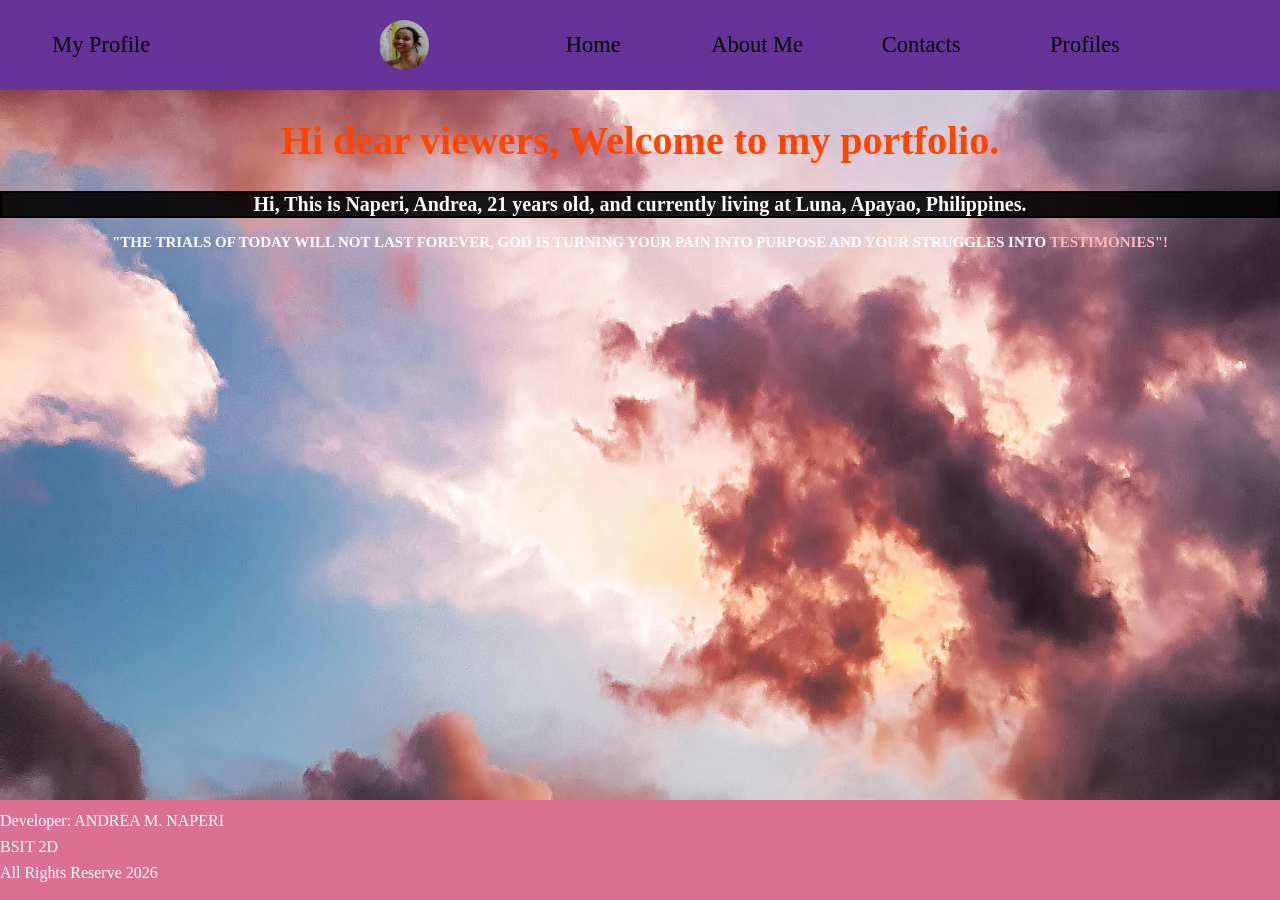
<file: index.html>
<!DOCTYPE html>
<html>
<head>
	<meta charset="utf-8">
	<meta name="viewport" content="width=device-width, initial-scale=1">
	<link rel="stylesheet" type="text/css" href="style.css">
	<title>My Works</title>
</head>
<style type="text/css">
	body{
		margin: 0;
		color: white;
		min-height: 90vh;
		display:flex;
		flex-direction: column;
	}
	header{
	    background-color: rebeccapurple;
		height: 10vh;
		padding: 0;
		margin: 0;
		position: fixed;
		top: 0;
		width: 100%;
		display: flex;
		align-items: center;
		flex: 1;
	}
	h1{
		font-size: 40px;
		color: orangered;
		text-align: center;
		align-content: center;
		width: 100;
	}
	h2{
		font-size: 20px;
		text-align: center;
		align-content: center;
		width: 100;
		border: 2px solid #000;
		background-color: rgba(0, 0, 0, 0.9);
		}
	h3{
		font-size: 15px;
		text-align: center;
		align-content: center;
	}
	footer{
		background-color: palevioletred;
		position: fixed;
          left: 0;
          bottom: 0;
          width: 100%;
          height: 100px;
          line-height: 10px;
          z-index: 0;
	}
	footer:hover{
		background-color: lightpink;
		color: black;
	}
	img{
		height: 50px;
		width: 50px;
		border-radius: 50;
	}

</style>
<body style="background-image: url(andengbg.jpeg); background-repeat: no-repeat; background-size: cover; max-width: 100%; margin-top: 10vh;">
<header>
	<ul>
		<li> <a href="index.html">My Profile</a> <li>
		<li> <a href="naperi.jpg"><img src="naperi.jpg"></a> </li>
		<li> <a href="index.html">Home</a> </li>
		<li> <a href="aboutme.html">About Me</a> </li>
		<li> <a href="contact.html">Contacts</a> </li>
		<li> <a href="profile.html">Profiles</a> </li>
	</ul>
</header>
	<div><h1 class="Hi">Hi dear viewers, Welcome to my portfolio.</h1>
	<h2 class="deng">Hi, This is Naperi, Andrea, 21 years old, and currently living at Luna, Apayao, Philippines.</h2>
	<h3 class="dengdeng">"THE TRIALS OF TODAY WILL NOT LAST FOREVER, GOD IS TURNING YOUR PAIN INTO PURPOSE AND YOUR STRUGGLES INTO <span style="color: lightpink;">TESTIMONIES"!</span></h3>
	</div>
<footer>
	<p>Developer: ANDREA M. NAPERI</p>
	<p>BSIT 2D</p>
	<P>All Rights Reserve 2026</p>
</body>
</html>
</file>
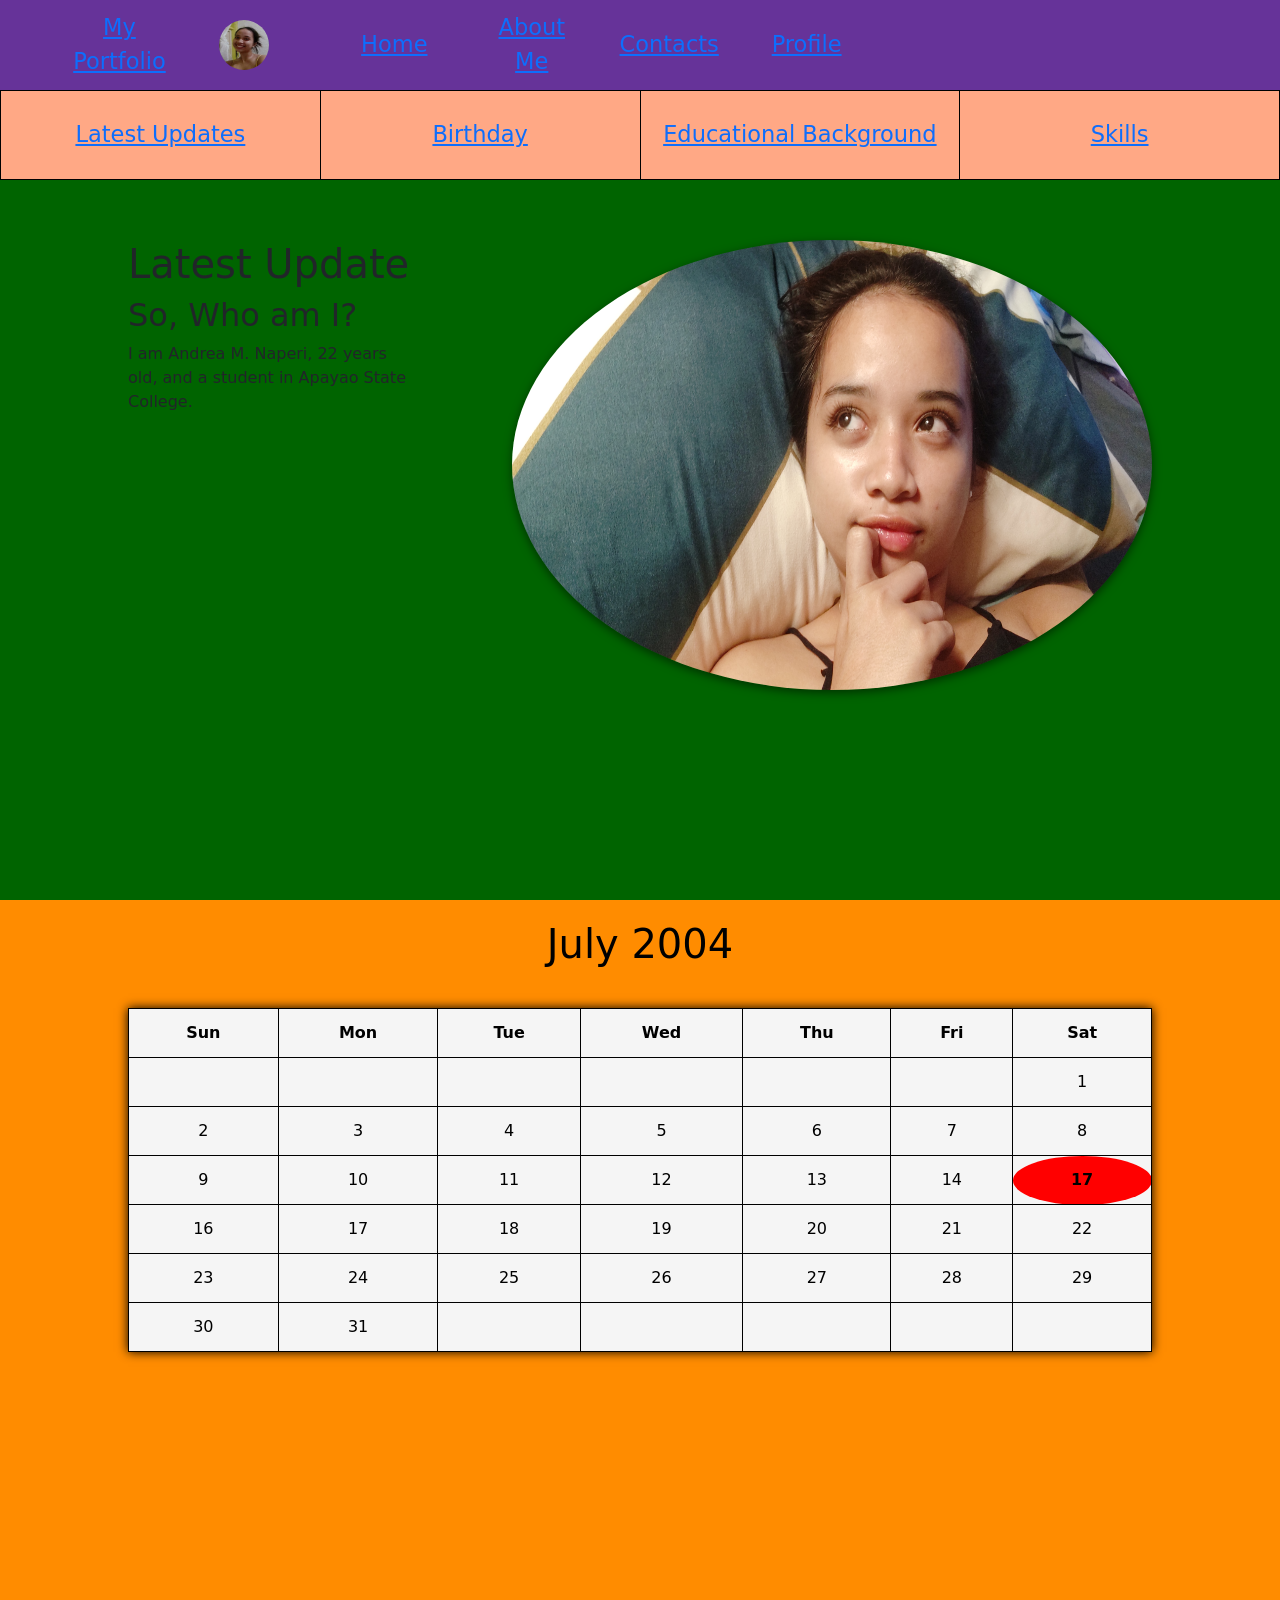
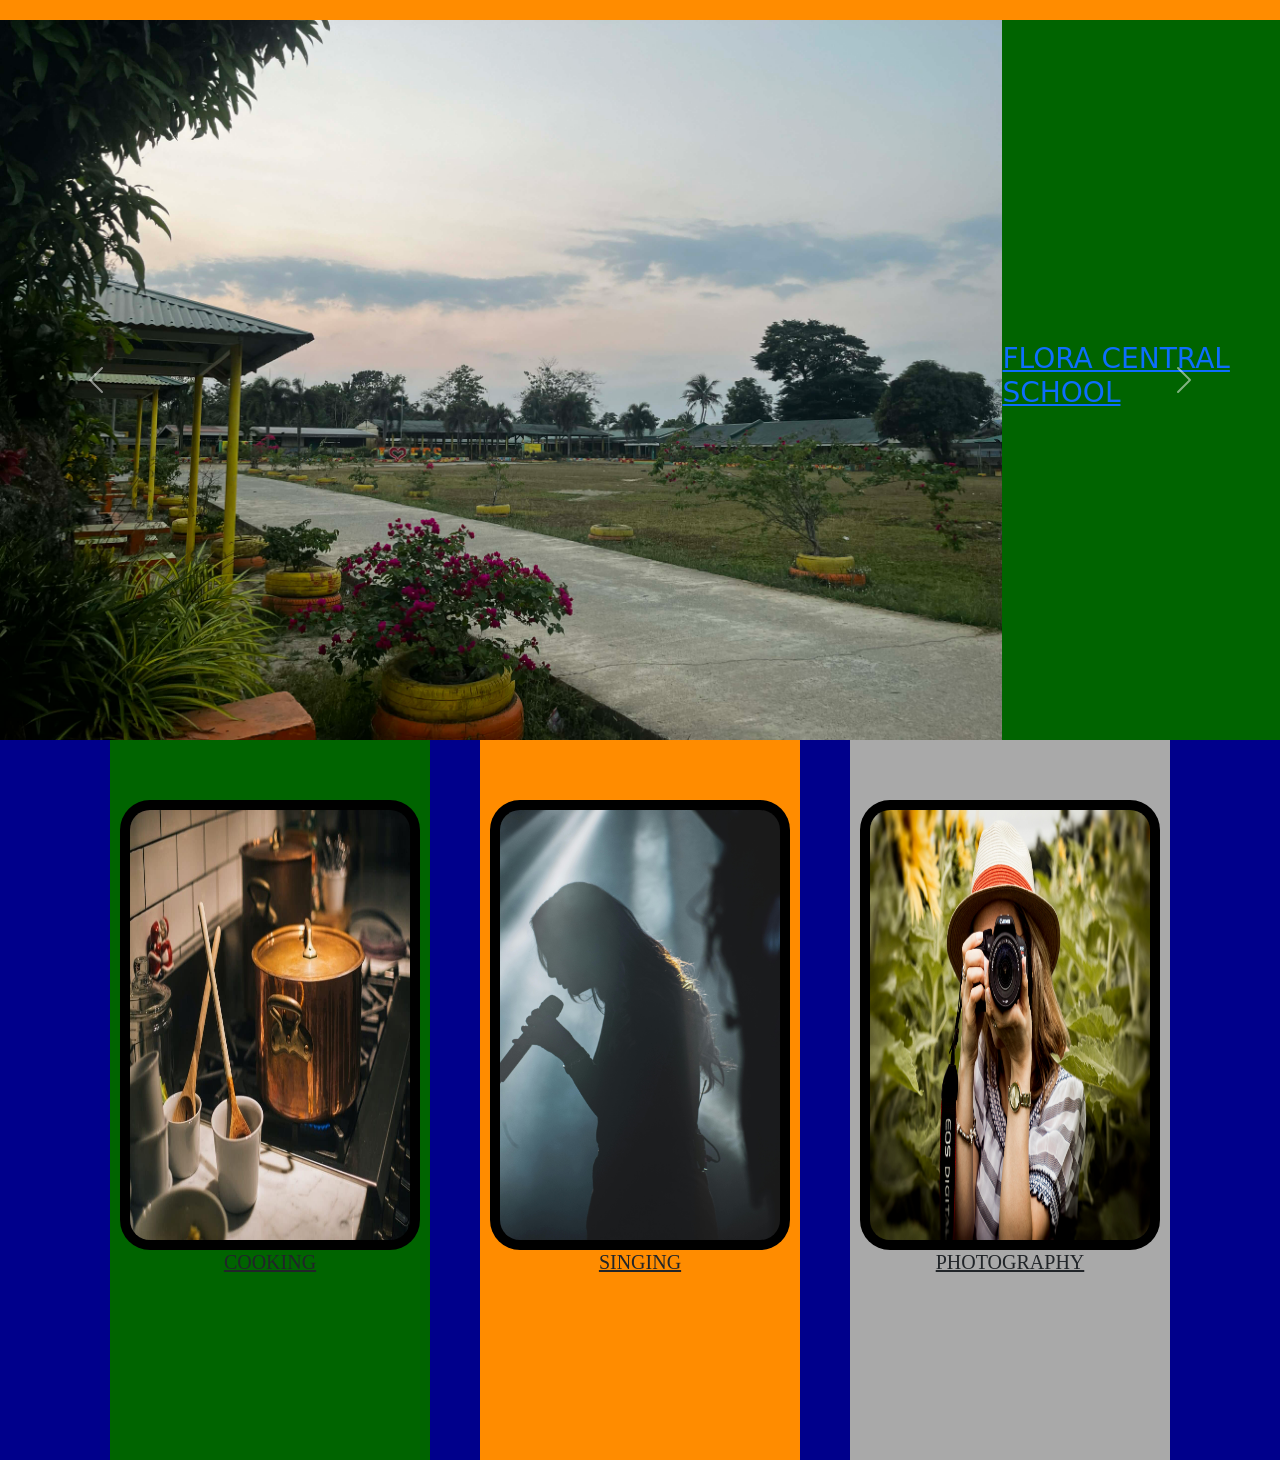
<file: aboutme.html>
<!DOCTYPE html>
<html>
<head>
	<meta charset="utf-8">
	<meta name="viewport" content="width=device-width, initial-scale=1">
	<title>about me</title>
	<link rel="stylesheet"type="text/css" href="style.css">
	<link href="https://cdn.jsdelivr.net/npm/bootstrap@5.3.8/dist/css/bootstrap.min.css" rel="stylesheet" integrity="sha384-sRIl4kxILFvY47J16cr9ZwB07vP4J8+LH7qKQnuqkuIAvNWLzeN8tE5YBujZqJLB" crossorigin="anonymous">
	<script src="https://cdn.jsdelivr.net/npm/bootstrap@5.3.8/dist/js/bootstrap.bundle.min.js" integrity="sha384-FKyoEForCGlyvwx9Hj09JcYn3nv7wiPVlz7YYwJrWVcXK/BmnVDxM+D2scQbITxI" crossorigin="anonymous"></script>
</head>
</head>
<style type="text/css">
	.sub-menu {
		border: 1px solid black;
		border-collapse: collapse;
		height: 10vh;
		width: 100%;
		table-layout: fixed;
		background-color: rgba(255,82,12,0.5);
		position: fixed;
		top: 10vh;
		text-align: center;
		z-index: 999;
	}
	.deng td {
		border: 1px solid black;
	}
	.sections div {
		min-height: 80vh;
	}
	.sections div:nth-child(1){
		background-color: darkgreen;
	}
	.sections div:nth-child(2){
		background-color: darkorange;
	}
	.sections div:nth-child(3){
		background-color: darkgray;
	}
	.sections div:nth-child(4){
		background-color: darkblue;
	}
	.sections {
		margin-top: 20vh;
	}
	.about {
		display: flex;
		padding: 60px 10%;
		gap: 10%;
		justify-content: space-between;
	}
	.about-text {
		flex: 1;
	}
	.about-image {
		flex: 1;
	}
	section img {
		height: 50vh;
		width: 50vw;
		border-radius: 50%;
		box-shadow: 0 3px 10px rgba(0,0,0,0.5);
	}
	#latest,#birth,#educ,#skills {
		scroll-margin-top: 20vh;
	}
	.th{
		text-align: center;
		font-family: sans-serif;
	}
	.aNDREA{
		width: 80%;
		padding: 10px;
		border-collapse: collapse;
		box-shadow: 0 0 10px rgba(0, 0, 0, 1.0);
		background-color: whitesmoke;
		color: black;
		margin: 20px auto;
	}
	td, th {
		border: 1px solid black;
		padding: 12px;
		text-align: center;
		align-content: center;
		margin: 20px;
	}
	.highlight{
		font-weight: bolder;
		background-color: red;
	}
	.highlight{
		border-radius: 50%;
	}
	.highlight:hover{
		background-color: yellow;
	}
	.july{
		text-align: center;
		padding:20px;
		color: black;
	}
	.carousel-inner img{
			height: 80vh;
			width: 100vh;
			border-radius:0;
		}
	#educ p{
			text-align: center;
		}
		h5{
			text-align: center;
		}
	.aa img{
		width: 300px;
		height: 50vh;
		border-radius: 30px;
		padding: 10px;
		margin-top: 50px;
		background-color: black;
	}
	.aa{
		gap: 50px;
		display: flex;
		justify-content: center;
	}
	.aa div{
		flex: display;
		flex-direction: column;
		align-items: center;
		text-align: center;
		padding: 10px;
	}
	#skills h5{
		text-decoration-line: underline;
		font-family: Times New Roman;
	}
	.h3{
		text-align: center;
	}
</style>
<body>
<header>
		<ul>
			<li> <a href="index.html">My Portfolio</a> </li>
			<li> <a href="naperi.jpg"><img src="naperi.jpg"></a></li>
			<li> <a href="index.html">Home</a> </li>
			<li> <a href="aboutme.html">About Me</a> </li>
			<li> <a href="contact.html">Contacts</a> </li>
			<li> <a href="profile.html">Profile</a> </li>
		</ul>	
</header>
<table class="sub-menu">
	<tr class="deng">
		<td>  <a href="#latest">Latest Updates</a> </td>
		<td>  <a href="#birth">Birthday</a> </td>
		<td>  <a href="#educ">Educational Background</a> </td>
		<td>  <a href="#skills">Skills</a> </td>
	</tr>
</table>
<div class="sections">
	<div id="latest"class="about">
		<section class="about-text">
			<h1>Latest Update</h1>
			<h2>So, Who am I?</h2>
			<p>I am Andrea M. Naperi, 22 years old, and a student in Apayao State College.</p>
		</section>
		<section class="about-image">
			<img src="arte.jpg" alt="this is me ganda ko no">
		</section>
	</div>
	<div id="birth">
		<h1 class="july"> July 2004</h1>
	<table class="aNDREA">
		<tr>		
			<th>Sun</th>
			<th>Mon</th>
			<th>Tue</th>
			<th>Wed</th>
			<th>Thu</th>
			<th>Fri</th>
			<th>Sat</th>
		</tr>
		<tb>
			<tr>
				<td></td>
				<td></td>
				<td></td>
				<td></td>
				<td></td>
				<td></td>
				<td>1</td>
			</tr>
			<tr>
				<td>2</td>
				<td>3</td>
				<td>4</td>
				<td>5</td>
				<td>6</td>
				<td>7</td>
				<td>8</td>
			</tr>
			<tr>
				<td>9</td>
				<td>10</td>
				<td>11</td>
				<td>12</td>
				<td>13</td>
				<td>14</td>
				<td class="highlight">17</td>
			</tr>
			<tr>
				<td>16</td>
				<td>17</td>
				<td>18</td>
				<td>19</td>
				<td>20</td>
				<td>21</td>
				<td>22</td>
			</tr>
			<tr>
				<td>23</td>
				<td>24</td>
				<td>25</td>
				<td>26</td>
				<td>27</td>
				<td>28</td>
				<td>29</td>
			</tr>
			<tr>
				<td>30</td>
				<td>31</td>
				<td></td>
				<td></td>
				<td></td>
				<td></td>
				<td></td>
			</tr>
		<tb>	
	</table>
</div>
	<div id="educ">
		<div id="carouselExample" class="carousel slide">
  <div class="carousel-inner">
    <div class="carousel-item active">
      <a href="ELEM.html"><img src="elembg.jpeg" class="d-block w-100" alt="elem">
		  <h3>FLORA CENTRAL SCHOOL</h3>
	  </a>
    </div>
	  
    <div class="carousel-item">
      <a href="HIGH.html"><img src="highbg.jpg" class="d-block w-100" alt="hs">
    	<h3>FLORA NATIONAL HIGH SCHOOL</h3>
	  </a>
    </div>
    <div class="carousel-item">
      <a href="COLLEGE.html"><img src="collegebg.jpg" class="d-block w-100" alt="college">
      	 <h3>APAYAO STATE COLLEGE</h3>
	  </a>
    </div>
  </div>
  <button class="carousel-control-prev" type="button" data-bs-target="#carouselExample" data-bs-slide="prev">
    <span class="carousel-control-prev-icon" aria-hidden="true"></span>
    <span class="visually-hidden">Previous</span>
  </button>
  <button class="carousel-control-next" type="button" data-bs-target="#carouselExample" data-bs-slide="next">
    <span class="carousel-control-next-icon" aria-hidden="true"></span>
    <span class="visually-hidden">Next</span>
  </button>
</div>
	</div>
	<div class="aa" id="skills">
		<div>
			<img src="cooking.jpeg">
			<h5>COOKING</h5>
		</div>
		<div>
			<img src="sing.jpeg">
			<h5>SINGING</h5>
		</div>
		<div>
			<img src="cam.jpeg">
			<h5>PHOTOGRAPHY</h5>
		</div>
	</div>
</div>
</body>
</html>
<body>

</body>
</html>
</file>
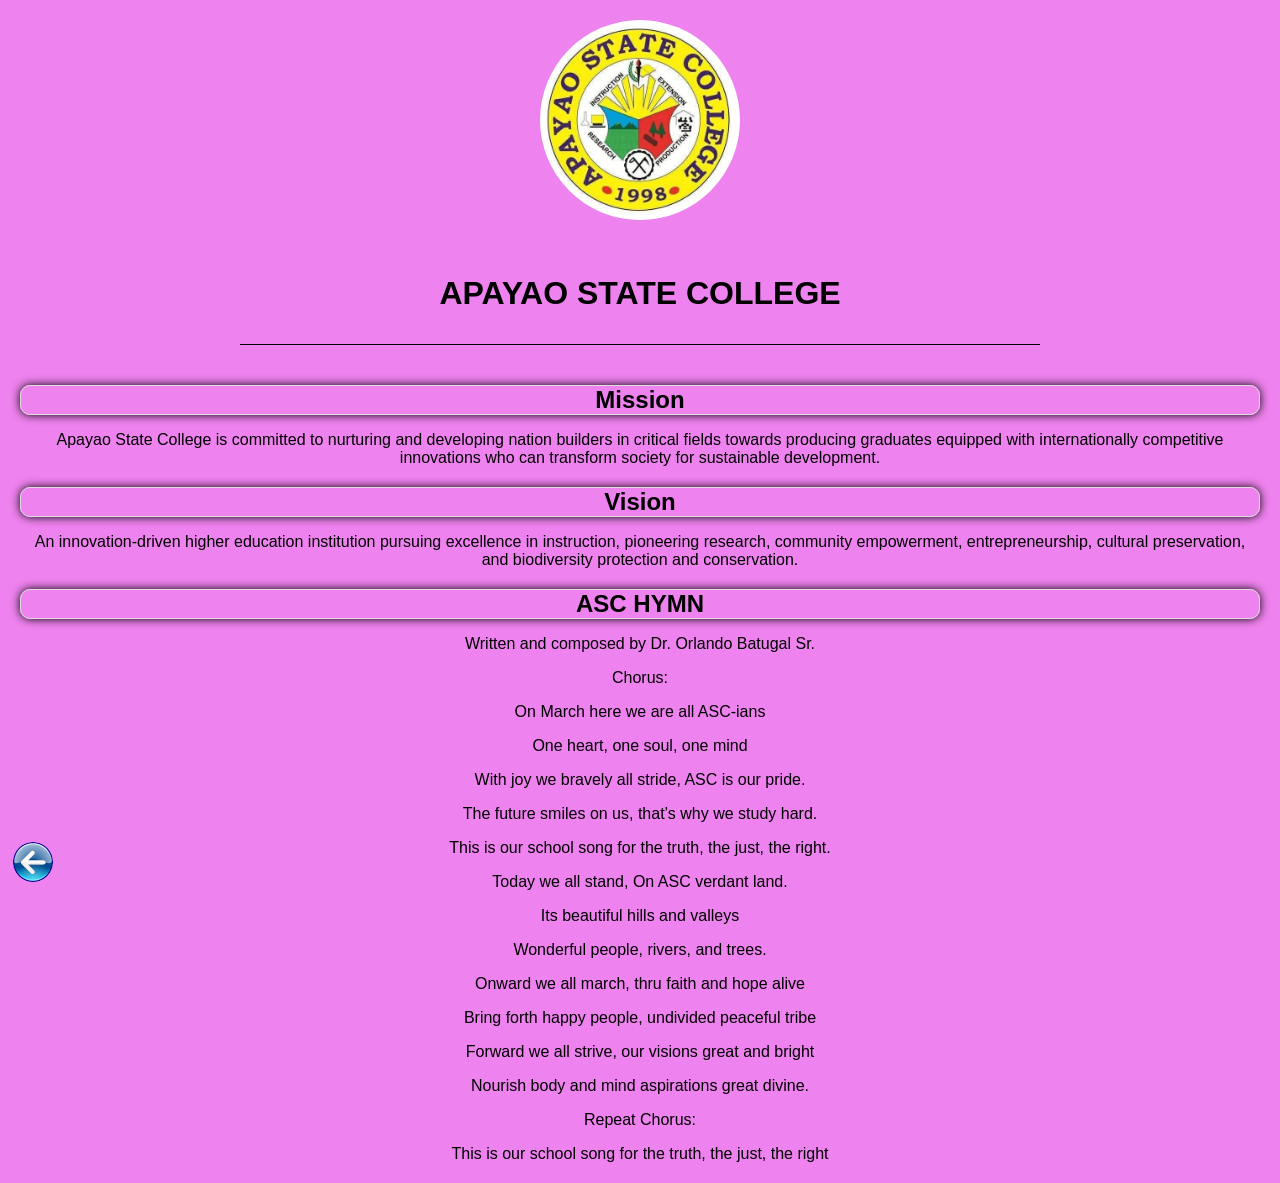
<file: COLLEGE.html>
<!DOCTYPE html>
<html>
<head>
	<meta charset="utf-8">
	<meta name="viewport" content="width=device-width, initial-scale=1">
	<title>COLLEGE</title>
</head>
<style type="text/css">
	.andeng{
		height: 200px;
		border-radius: 100px;
	}
	body{
		font-family: sans-serif;
		margin: 20px;
		padding: 0;
		background-color: violet;
	}
	.container{
		max-width: 800px;
		margin: auto;
		background-color: transparent;
		padding: 20px;
	}
	.header{
		background-color: transparent;
		color: black;
		padding: 10px;
		text-align: center;
		border-bottom: 1px solid black;
	}
	.section{
		margin-top: 20px;
	}
	.section h2 {
		color: black;
		margin-bottom: 10px;
		border: 1px solid #ddd;
		border-radius: 10px;
		box-shadow: 0 0 10px rgba(0, 0, 0, 1.0);
		text-align: center;
	}
	.section p {
		text-align: center;
	}
	b img{
		position:fixed;
		bottom:2%;
		left:1%;
		height:40px;
		border-radius: 40px;
</style>
<body>
	<div style="text-align: center;" > 
		<img class="andeng" src="asclg.jpeg" alt="ASC logo"></div>
	<div class="container">
		<div class="header">
	<h1>APAYAO STATE COLLEGE</h1>
		</div>
	</div> 
	<div class="section">
	<h2>Mission</h2>
	<p>Apayao State College is committed to nurturing and developing nation builders in critical fields towards producing graduates equipped with internationally competitive innovations who can transform society for sustainable development.</p>
	</div>
	<div class="section">
	<h2>Vision</h2>
	<p>An innovation-driven higher education institution  pursuing excellence in instruction, pioneering research,  community empowerment, entrepreneurship, cultural preservation, and biodiversity protection and conservation.</p>
	</div>
	<div class="section">
	<h2>ASC HYMN</h2>
	<p>Written and composed by Dr. Orlando Batugal Sr.</p>

<p>Chorus:</p>

<p>On March here we are all ASC-ians</p>
<p>One heart, one soul, one mind</p>
<p>With joy we bravely all stride, ASC is our pride.</p>
<p>The future smiles on us, that’s why we study hard.</p>
<p>This is our school song for the truth, the just, the right.</p>

<p>Today we all stand, On ASC verdant land.</p>
<p>Its beautiful hills and valleys</p>
<p>Wonderful people, rivers, and trees.</p>

<p>Onward we all march, thru faith and hope alive</p>
<p>Bring forth happy people, undivided peaceful tribe</p>
<p>Forward we all strive, our visions great and bright</p>
<p>Nourish body and mind aspirations great divine.</p>

<p>Repeat Chorus:</p>

<p>This is our school song for the truth, the just, the right</p>
</div>
<b><a href="aboutme.html"><img src="back.webp" alt="this"> </a></b>
</body>
</html>
</file>
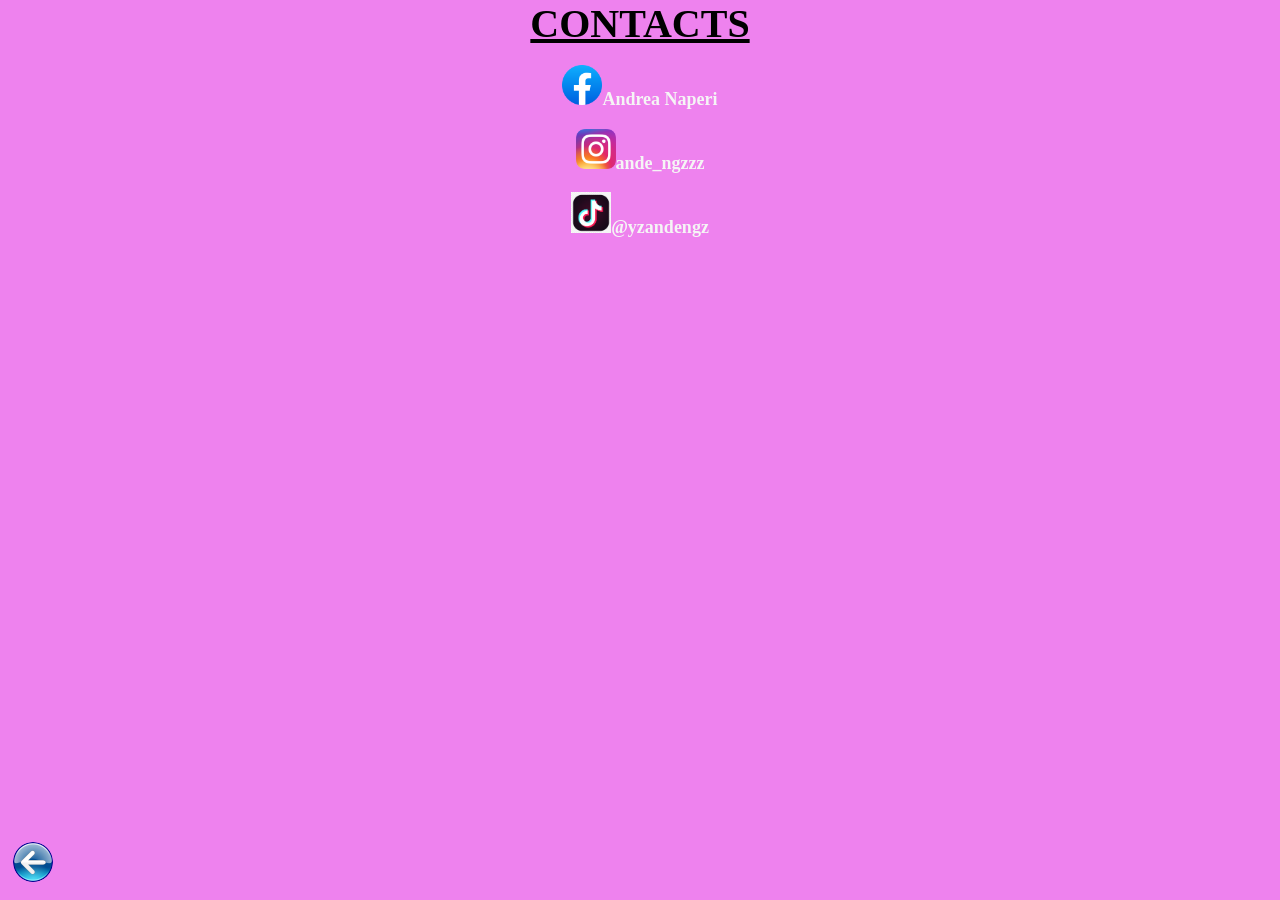
<file: contact.html>
<!DOCTYPE html>
<html>
<head>
	<meta charset="utf-8">
	<meta name="viewport" content="width=device-width, initial-scale=1">
	<title>CONTACT</title>
	<style type="text/css">
		*{margin: auto;
			text-align: center;
		}
		body {
			background-color: violet;
		}
a {
	text-decoration: none;
	color: whitesmoke;
	font-size: 18px;
}
h1{
    text-align:center;
  	font-size:40px;
  	text-decoration-line:underline;
  	font-family: Times New Roman;
  }
b img{
		position:fixed;
		bottom:2%;
		left:1%;
		height:40px;
		border-radius: 40px;
	}
	</style>
</head>
<body>
	<h1>CONTACTS</h1>
	<br> 
	<h2><img src= "facebook.png" style="inline-size: 40px;"><a href="https://www.facebook.com/share/1EbtXfWahg/">Andrea Naperi</a></h2>
	<br>
	<h3><img src= "Instagram.png" style="inline-size: 40px;"><a href="https://www.instagram.com/ande_ngzzz? igsh=anRiZXIsOXdjZXVx">ande_ngzzz</a></h3>
	<br>
	<h4><img src= "t.png" style="inline-size: 40px;"><a href="https://www.tiktok.com/@yzandengz?_r=1&_t=ZS-95ctyxy8nqP">@yzandengz</a></h3>
		<b><a href="aboutme.html"><img src="back.webp" alt="this"> </a></b>
</body>
</html>
</file>
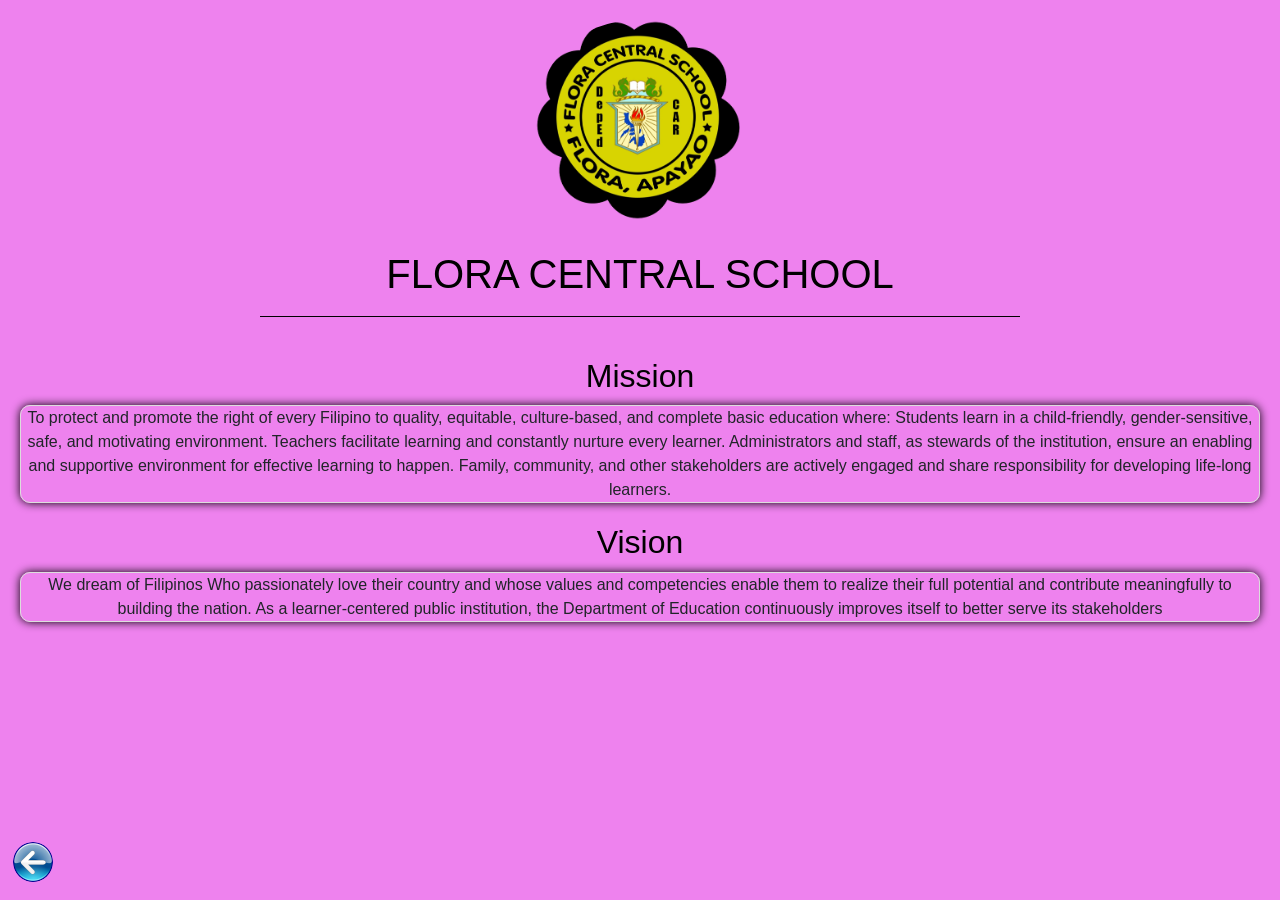
<file: ELEM.html>
<!DOCTYPE html>
<html>
<head>
	<meta charset="utf-8">
	<meta name="viewport" content="width=device-width, initial-scale=1">
	<title>ELEMENTARY</title>
	    <link href="https://cdn.jsdelivr.net/npm/bootstrap@5.3.0/dist/css/bootstrap.min.css" rel="stylesheet">
</head>
<style type="text/css">
	.ann{
		height: 200px;
		border-radius: 100vh;
	}
	body{
		font-family: sans-serif;
		margin: 20px;
		padding: 0;
		background-color: violet;
	}
	.container{
		max-width: 800px;
		margin: auto;
		background-color: transparent;
		padding: 20px;
	}
	.header{
		background-color: transparent;
		color: #fff;
		padding: 10px;
		text-align: center;
		border-bottom: 1px solid black;
	}
	.section{
		margin-top: 20px;
	}
	.section h2 {
		color: black;
		margin-bottom: 10px;
		text-align: center;
	}
	.section p {
		text-align: center;
		border: 1px solid #ddd;
		box-shadow: 0 0 10px rgba(0, 0, 0, 1.0);
		border-radius: 10px;
	}
	b img{
		position:fixed;
		bottom:2%;
		left:1%;
		height:40px;
		border-radius: 40px;
	}
	h1{
		color: black;
	}
</style>
<body>
	<div style="text-align: center;" > 
		<img class="ann" src="elemlg.png" alt="elem logo"></div>
	<div class="container">
		<div class="header">
			<h1>FLORA CENTRAL SCHOOL</h1>
		</div>
	</div>
	<div class="section">
	<h2>Mission</h2>
	<p>To protect and promote the right of every Filipino to quality, equitable, culture-based, and complete basic education where:
Students learn in a child-friendly, gender-sensitive, safe, and motivating environment.
Teachers facilitate learning and constantly nurture every learner.
Administrators and staff, as stewards of the institution, ensure an enabling and supportive environment for effective learning to happen.
Family, community, and other stakeholders are actively engaged and share responsibility for developing life-long learners.
</p>
</div>
<div class="section">
<h2>Vision</h2>
<p>We dream of Filipinos
Who passionately love their country
and whose values and competencies
enable them to realize their full potential
and contribute meaningfully to building the nation.
As a learner-centered public institution,
the Department of Education
continuously improves itself
to better serve its stakeholders
</p>
</div>
<b><a href="aboutme.html"><img src="back.webp" alt="this"> </a></b>
</body>
</html>
</file>
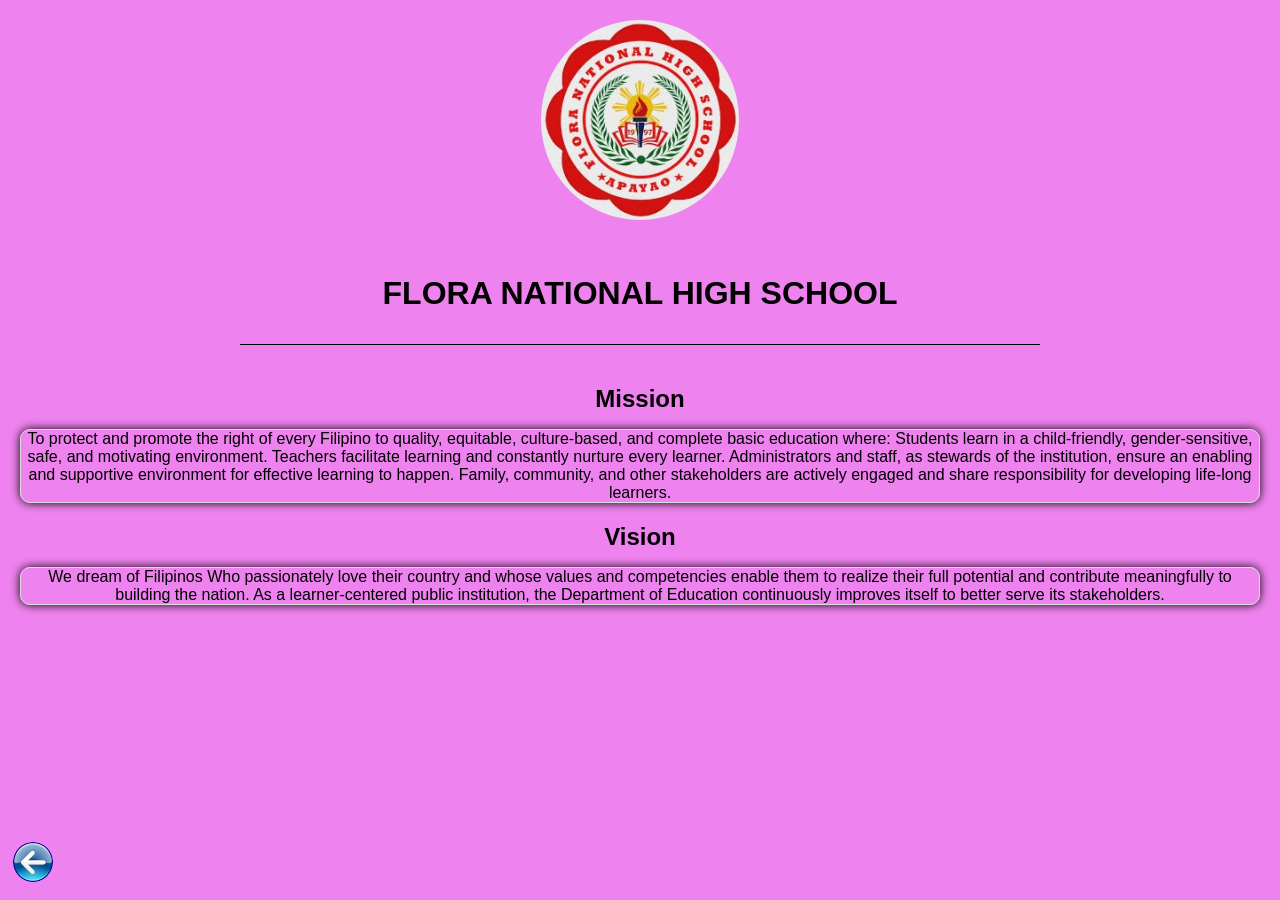
<file: HIGH.html>
<!DOCTYPE html>
<html>
<head>
	<meta charset="utf-8">
	<meta name="viewport" content="width=device-width, initial-scale=1">
	<title>HIGH SCHOOL</title>
</head>
<style type="text/css">
	.deng{
		height: 200px;
		border-radius: 100vh;
	}
	body{
		font-family: sans-serif;
		margin: 20px;
		padding: 0;
		background-color: violet;
	}
	.container{
		max-width: 800px;
		margin: auto;
		background-color: transparent;
		padding: 20px;
	}
	.header{
		background-color: transparent;
		color: black;
		padding: 10px;
		text-align: center;
		border-bottom: 1px solid black;
	}
	.section{
		margin-top: 20px;
	}
	.section h2 {
		color: black;
		margin-bottom: 10px;
		text-align: center;
	}
	.section p {
		text-align: center;
		border: 1px solid #ddd;
		box-shadow: 0 0 10px rgba(0, 0, 0, 1.0);
		border-radius: 10px;
	}
	b img{
		position:fixed;
		bottom:2%;
		left:1%;
		height:40px;
		border-radius: 40px;
	}
</style>
<body>
	<div style="text-align: center;" > 
		<img class="deng" src="highlg.jpg" alt="high logo"></div>
	<div class="container">
		<div class="header">
	<h1>FLORA NATIONAL HIGH SCHOOL</h1>
		</div>
	</div>
	<div class="section">
	<h2>Mission</h2>
	<p>To protect and promote the right of every Filipino to quality, equitable, culture-based, and complete basic education where:
Students learn in a child-friendly, gender-sensitive, safe, and motivating environment.
Teachers facilitate learning and constantly nurture every learner.
Administrators and staff, as stewards of the institution, ensure an enabling and supportive environment for effective learning to happen.
Family, community, and other stakeholders are actively engaged and share responsibility for developing life-long learners.
</p>
</div>
	<div class="section">
	<h2>Vision</h2>
	<p>We dream of Filipinos
Who passionately love their country
and whose values and competencies
enable them to realize their full potential
and contribute meaningfully to building the nation.
As a learner-centered public institution,
the Department of Education
continuously improves itself
to better serve its stakeholders.
</p>
</div>
<b><a href="aboutme.html"><img src="back.webp" alt="this"> </a></b>
</body>
</html>
</file>
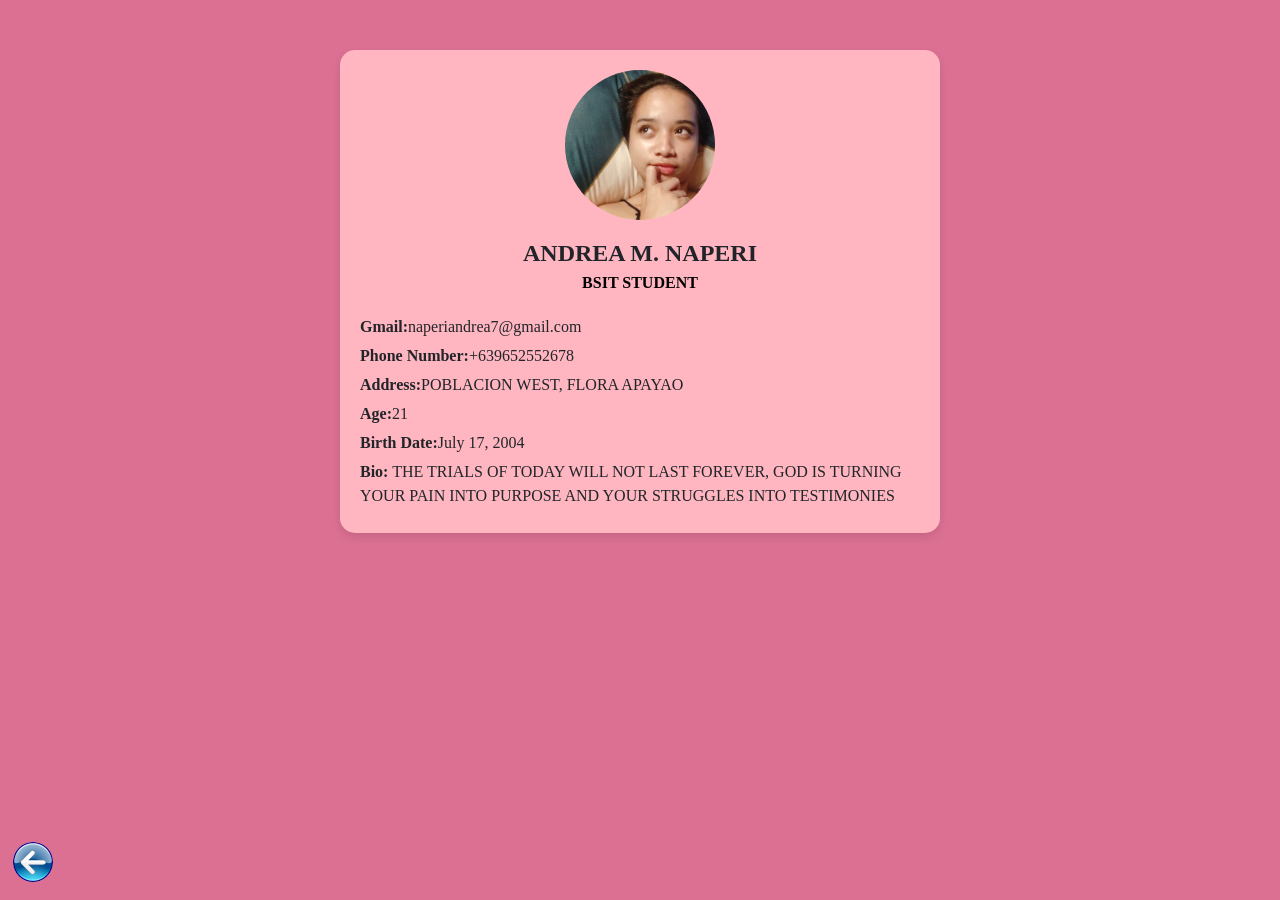
<file: profile.html>
<!DOCTYPE html>
<html lang="en">
<head>
  <meta charset="UTF-8">
  <meta name="viewport" content="width=device-width, initial-scale=1.0">
  <title>My Profile</title>
  <!-- Bootstrap CSS -->
  <link href="https://cdn.jsdelivr.net/npm/bootstrap@5.3.0/dist/css/bootstrap.min.css" rel="stylesheet">
  <style>
    body {
      background-color: palevioletred;
      
      font-family: Times New Roman;
    }
    .pintas {
      max-width: 600px;
      margin: 50px auto;
      padding: 20px;
      background: lightpink;
      border-radius: 15px;
      box-shadow: 0 4px 10px rgba(0,0,0,0.1);
      text-align: center;
    }
    .arte {
      width: 150px;
      height: 150px;
      border-radius: 50%;
      object-fit: cover;
      margin-bottom: 15px;
    }
    .deng{
      font-size: 24px;
      font-weight: bold;
    }
    .ann {
      color: black;
      margin-bottom: 15px;
      font-weight: bold;
    }
    .deng-deng {
      text-align: left;
      margin-top: 20px;
    }
    .deng-deng p {
      margin: 5px 0;
    }
    b img {
    position:fixed;
    bottom:2%;
    left:1%;
    height:40px;
    border-radius: 40px;
   }
  </style>
</head>
<body>

  <div class="pintas">
    <img src="arte.jpg" alt="..." class="arte">
    <div class="deng">ANDREA M. NAPERI</div>
    <div class="ann">BSIT STUDENT</div>

    <div class="deng-deng">
      <p><strong>Gmail:</strong>naperiandrea7@gmail.com</p>
      <p><strong>Phone Number:</strong>+639652552678</p>
      <p><strong>Address:</strong>POBLACION WEST, FLORA APAYAO</p>
      <p><strong>Age:</strong>21</p>
      <p><strong>Birth Date:</strong>July 17, 2004</p>
      <p><strong>Bio:</strong> THE TRIALS OF TODAY WILL NOT LAST FOREVER, GOD IS TURNING YOUR PAIN INTO PURPOSE AND YOUR STRUGGLES INTO TESTIMONIES</p>
    </div>
  </div>
      <b><a href="aboutme.html"><img src="back.webp" alt="this"> </a></b>

</body>
</html>
</file>
<file: style.css>
body{
		margin: 0;
		color: white;
		min-height: 90vh;
	}
	header{
	    background-color: rebeccapurple;
		height: 10vh;
		padding: 0;
		margin: 0;
		position: fixed;
		top: 0;
		width: 100%;
		display: flex;
		z-index: 999;
		flex: 1;
	}
ul {
	list-style: none;
	display: flex;
	margin: 0;
	padding: 0;
	height: 10vh;
	align-items: center;
	position: fixed;
	top: 0;
	width: 100%;
	flex: 1;
	z-index: 1000;
}
a {
	font-size: 20px;
	text-decoration: none;
	color: black;
	transition: font-size 0.5s;
	height: 100%;
	display: flex;/*added*/
	justify-content: center;
	align-items: center;
	font-size: 2.5vh;
}
li {
	margin-left: 3%;
	padding-right: 1%;
	padding-left: 1%;
	height: 10vh;
	align-content: center;
	align-items: center;
	transition: background-color 1.5s;
	width: 100px;
	text-align:center;
}
ul li :first-child {
	margin-left: 0;
	margin-right: auto;
	display: flex;
}
img {
	height: 50px;
	width: 50px;
	border-radius: 50%;
}
li:hover {
	background-color: palevioletred;
}
a:hover {
	font-size: 10px;
}
html {
	scroll-behavior: smooth;
}
</file>
